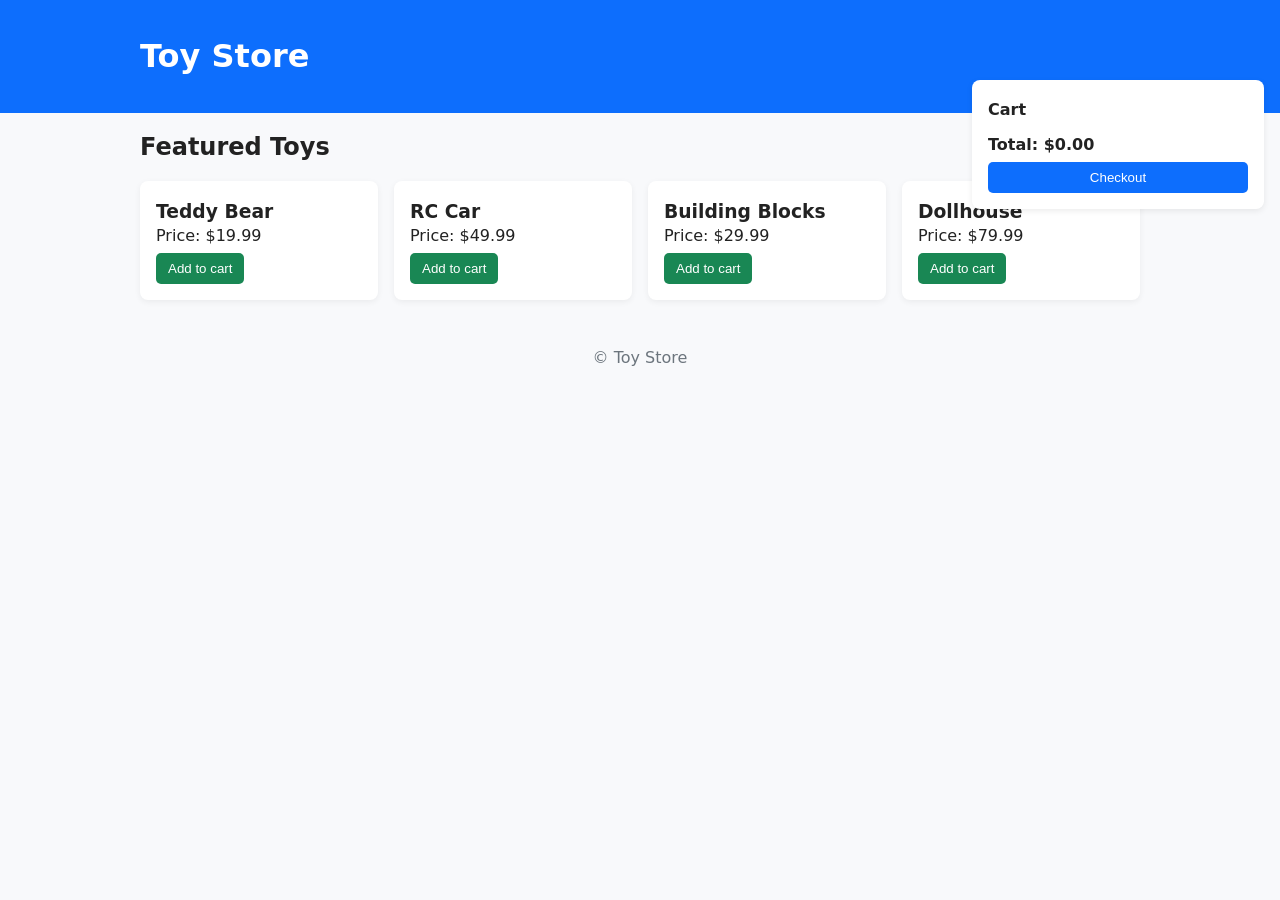
<file: index.html>
<!doctype html>
<html lang="en">
<head>
  <meta charset="utf-8" />
  <meta name="viewport" content="width=device-width,initial-scale=1" />
  <title>Toy Store — Home</title>
  <link rel="stylesheet" href="./assets/css/style.css">
</head>
<body>
  <header>
    <div class="container">
      <h1>Toy Store</h1>
    </div>
  </header>

  <main class="container">
    <section>
      <h2>Featured Toys</h2>
      <div id="products" class="products" aria-live="polite"></div>
    </section>
  </main>

  <aside id="cart">
    <h4>Cart</h4>
    <ul id="cart-items"></ul>
    <div style="margin-top:.5rem">
      <strong>Total: $<span id="cart-total">0.00</span></strong>
    </div>
    <div style="margin-top:.5rem">
      <button id="checkout">Checkout</button>
    </div>
  </aside>

  <footer>
    <div class="container">© Toy Store</div>
  </footer>

  <script src="./assets/js/script.js" defer></script>
</body> 
</html>
</file>
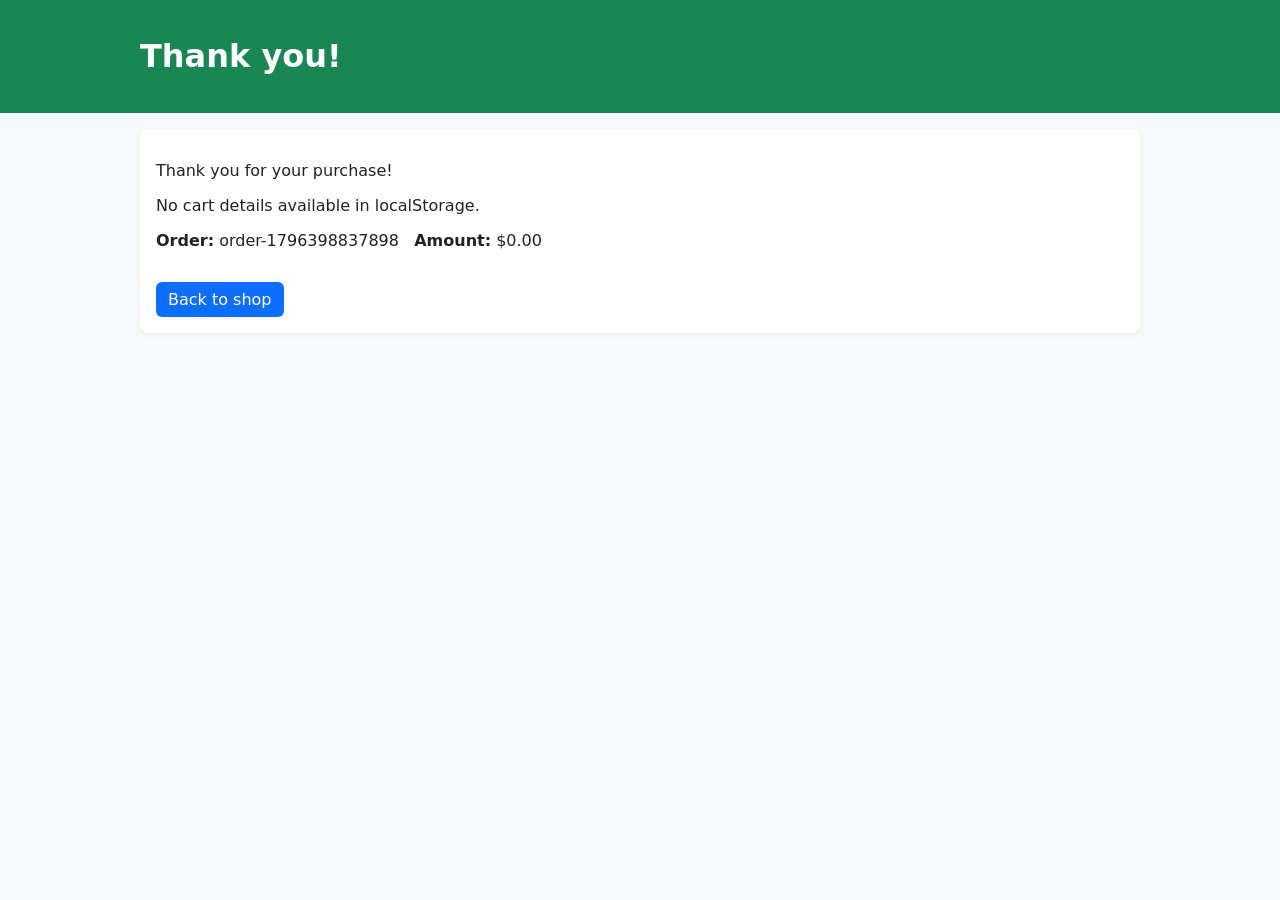
<file: thankyou.html>
<!doctype html>
<html lang="en">
<head>
  <meta charset="utf-8" />
  <meta name="viewport" content="width=device-width,initial-scale=1" />
  <title>Thank you — Toy Store</title>
  <link rel="stylesheet" href="./assets/css/style.css">
</head>
<body class="thankyou">
  <header>
    <div class="container">
      <h1>Thank you!</h1>
    </div>
  </header>

  <main class="container">
    <div class="box">
      <p id="message">Processing your order...</p>
      <div id="order-summary" style="margin-top:1rem"></div>
      <a href="./index.html" class="button">Back to shop</a>
    </div>
  </main>
<!-- <script src="https://agentservice-1052691096486.us-central1.run.app/tag.js"></script>
<script>
  // Example: track a purchase event
  falcoznTrack('purchase', {
    orderId: '12345',
    amount: 99.99,
    currency: 'USD'
  });
</script> -->
  <script>
    const TRACKING_ENDPOINT = 'https://agentservice-1052691096486.us-central1.run.app/track'; // change to your tracking server

    function sendEvent(name, payload = {}){
      const data = { event: name, payload, page: location.pathname, ts: Date.now(), ua: navigator.userAgent };
      try{
        if(navigator.sendBeacon){
          const blob = new Blob([JSON.stringify(data)], { type: 'application/json' });
          navigator.sendBeacon(TRACKING_ENDPOINT, blob);
        } else {
          fetch(TRACKING_ENDPOINT, { method: 'POST', headers: { 'Content-Type': 'application/json' }, body: JSON.stringify(data) }).catch(()=>{});
        }
      }catch(e){ console.warn('tracking error', e); }
      console.log('tracking:', name, data);
    }

    // Parse order info from query params
    const params = new URLSearchParams(location.search);
    const orderId = params.get('orderId') || ('order-' + Date.now());
    const amount = params.get('amount') || '0.00';

    // Get cart items from localStorage (if available)
    const cart = JSON.parse(localStorage.getItem('toy_cart') || '[]');

    // Display order summary
    const msg = document.getElementById('message');
    const summary = document.getElementById('order-summary');
    msg.textContent = 'Thank you for your purchase!';

    if(cart.length){
      const ul = document.createElement('ul');
      cart.forEach(i=>{ const li = document.createElement('li'); li.textContent = `${i.name} x${i.qty} — $${(i.price * i.qty).toFixed(2)}`; ul.appendChild(li); });
      summary.appendChild(ul);
    } else {
      summary.textContent = 'No cart details available in localStorage.';
    }
    const totalEl = document.createElement('p'); totalEl.innerHTML = `<strong>Order:</strong> ${orderId} &nbsp; <strong>Amount:</strong> $${parseFloat(amount).toFixed(2)}`;
    summary.appendChild(totalEl);

    // Send purchase event
    sendEvent('purchase', { orderId, amount: parseFloat(amount), items: cart });

    // Clear cart after sending purchase event
    try{ localStorage.removeItem('toy_cart'); }catch(e){/* ignore */}

    // Also send a thankyou page view
    sendEvent('thankyou_page_view', { orderId });
  </script>
  <script src="./assets/js/script.js" defer></script>
</body>
</html>
</file>
<file: assets/css/style.css>
/* Shared styles for Toy Store */
body{font-family:system-ui,-apple-system,Segoe UI,Roboto,"Helvetica Neue",Arial;margin:0;padding:0;background:#f8f9fb;color:#222}
header{background:#0d6efd;color:white;padding:1rem}
body.thankyou header{background:#198754}
.container{max-width:1000px;margin:1rem auto;padding:0 1rem}
.products{display:grid;grid-template-columns:repeat(auto-fit,minmax(220px,1fr));gap:1rem}
.card{background:white;padding:1rem;border-radius:8px;box-shadow:0 2px 6px rgba(0,0,0,.06)}
.card h3{margin:.25rem 0}
.card button{background:#198754;border:none;color:white;padding:.5rem .75rem;border-radius:5px;cursor:pointer}
#cart{position:fixed;right:1rem;top:5rem;background:#fff;padding:1rem;border-radius:8px;box-shadow:0 2px 6px rgba(0,0,0,.08);width:260px}
#cart h4{margin:.25rem 0}
#checkout{background:#0d6efd;border:none;color:white;padding:.5rem .75rem;border-radius:5px;cursor:pointer;width:100%}
footer{padding:1rem;text-align:center;color:#6c757d}
.box{background:white;padding:1rem;border-radius:8px;box-shadow:0 2px 6px rgba(0,0,0,.06)}
a.button{display:inline-block;margin-top:1rem;background:#0d6efd;color:white;padding:.5rem .75rem;border-radius:6px;text-decoration:none}
</file>
